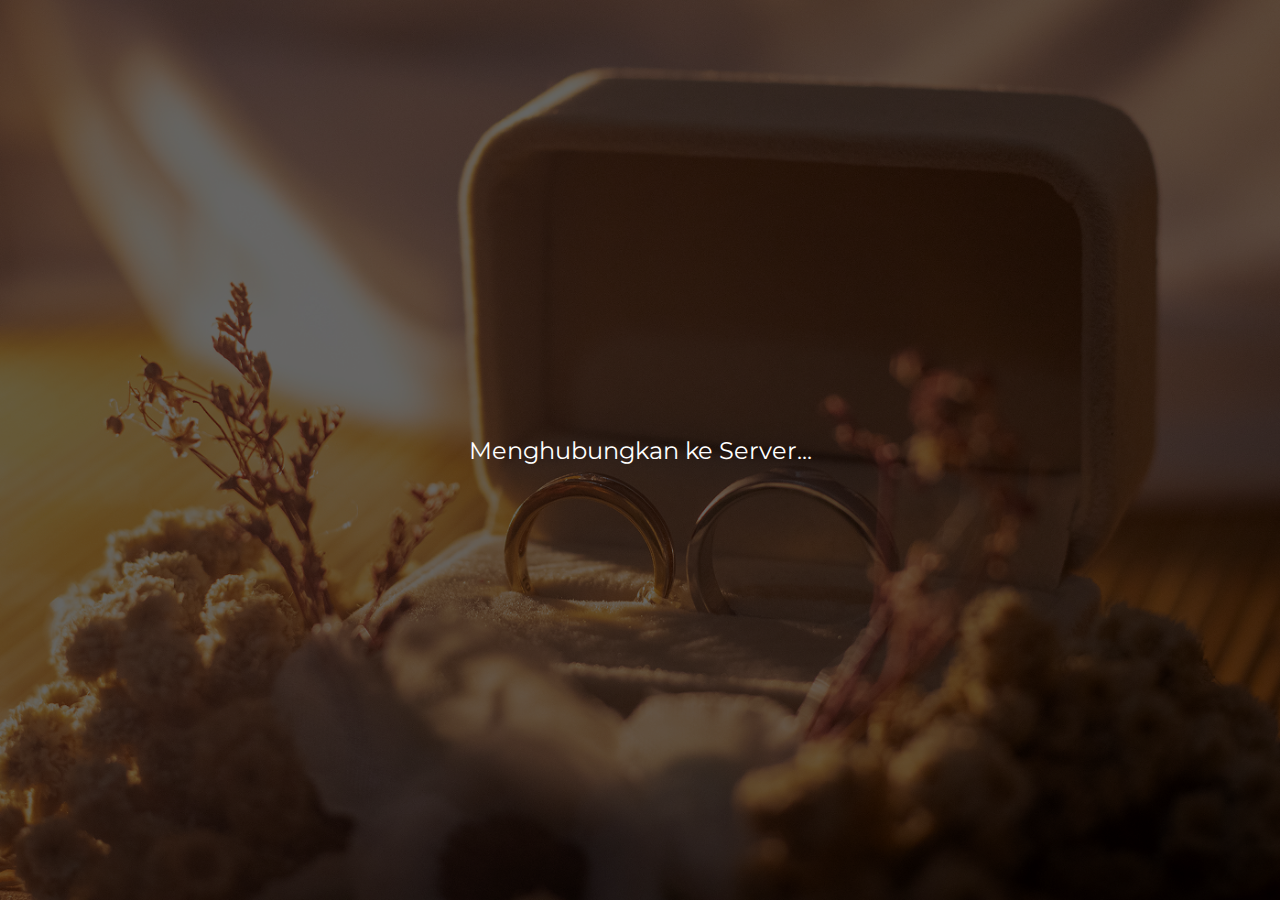
<file: monitor.html>
<!DOCTYPE html>
<html lang="id">
<head>
    <meta charset="UTF-8">
    <meta name="viewport" content="width=device-width, initial-scale=1.0">
    <title>Welcome Monitor</title>
    <link href="https://fonts.googleapis.com/css2?family=Great+Vibes&family=Cormorant+Garamond:wght@400;600;700&family=Montserrat:wght@300;700&display=swap" rel="stylesheet">

    <style>
        body {
            margin: 0; padding: 0; width: 100vw; height: 100vh; overflow: hidden;
            
            /* --- UPDATE BACKGROUND LOKAL --- */
            /* Pastikan kamu punya file gambar di folder images */
            background: url('images/bgutama.png'); 
            
            background-size: cover; 
            background-position: center;
            display: flex; justify-content: center; align-items: center;
            color: white; font-family: 'Montserrat', sans-serif;
        }
        
        /* Lapisan hitam transparan agar tulisan terbaca */
        .overlay {
            position: absolute; top: 0; left: 0; width: 100%; height: 100%;
            background: rgba(0, 0, 0, 0.6); z-index: 1;
        }
        
        .content { position: relative; z-index: 2; text-align: center; width: 80%; }
        
        .welcome-text {
            font-family: 'Great Vibes', cursive; font-size: 5rem; margin-bottom: 10px;
            color: #e8d3b5; text-shadow: 0 4px 10px rgba(0,0,0,0.5);
        }

        /* --- UPDATE: TIDAK ITALIC --- */
        .honorific-text {
            font-family: 'Cormorant Garamond', serif; 
            font-size: 2rem; 
            font-weight: 500; /* Sedikit tebal agar jelas */
            /* font-style: italic;  <-- DIHAPUS */
            margin-bottom: 5px;
            color: #ffffff;
            opacity: 0.9;
            letter-spacing: 1px;
        }

        .guest-name {
            font-family: 'Cormorant Garamond', serif; font-size: 6rem; font-weight: 700;
            line-height: 1.1; text-transform: uppercase; letter-spacing: 2px; margin: 0;
            text-shadow: 0 5px 15px rgba(0,0,0,0.6); transition: all 0.5s ease-in-out;
        }
        .guest-group {
            font-size: 2rem; font-weight: 300; margin-top: 15px; opacity: 0.9;
        }
        .divider {
            height: 2px; width: 150px; background: #e8d3b5; margin: 50px auto; border-radius: 5px;
        }
        .info-label { font-size: 1.2rem; text-transform: uppercase; letter-spacing: 3px; opacity: 0.8; }
        .counter-box { font-size: 4rem; font-weight: 700; }
        #loading { position: absolute; z-index: 99; font-size: 1.5rem; }
    </style>
</head>
<body>

    <div class="overlay"></div>
    <div id="loading">Menghubungkan ke Server...</div>

    <div class="content" id="main-content" style="display: none;">
        <div class="welcome-text">Selamat Datang</div>
        
        <div class="honorific-text">Yth. Bapak/Ibu/Saudara/i</div>

        <h1 class="guest-name" id="display-name">Tamu Undangan</h1>
        <p class="guest-group" id="display-group">-</p>

        <div class="divider"></div>

        <div class="info-label">Total Tamu Check-In</div>
        <div class="counter-box"><span id="total-count">0</span></div>
    </div>

    <script src="https://code.jquery.com/jquery-3.6.0.min.js"></script>
    <script>
        // Link Google Script Kamu
        const SCRIPT_URL = "https://script.google.com/macros/s/AKfycbxEqd4culfHe33LaUOkwtCtDYaStsMOqF3jf5i-SOuchznInQXwSSVtmwr0WG6sMRnprg/exec";
        
        let lastKnownName = "";
        let resetTimer;

        function fetchData() {
            $.ajax({
                url: SCRIPT_URL,
                type: "GET",
                data: { action: "get_monitor_data" },
                dataType: "json",
                success: function(data) {
                    if (data.status === 'success') {
                        $('#loading').hide();
                        $('#main-content').fadeIn();
                        $('#total-count').text(data.total);

                        if (data.nama !== lastKnownName && data.nama !== "DEFAULT_RESET") {
                            updateDisplay(data.nama, data.grup);
                            lastKnownName = data.nama;
                            clearTimeout(resetTimer);
                            resetTimer = setTimeout(() => {
                                updateDisplay("Tamu Undangan", ""); 
                            }, 15000); 
                        }
                    }
                },
                error: function(err) { console.log("Koneksi Error", err); }
            });
        }

        function updateDisplay(nama, grup) {
            $('#display-name, #display-group').fadeOut(700, function() {
                $('#display-name').text(nama).fadeIn(700);
                $('#display-group').text(grup).fadeIn(700);
            });
        }

        $(document).ready(function() {
            fetchData();
            setInterval(fetchData, 2000); 
        });
    </script>
</body>
</html>
</file>
